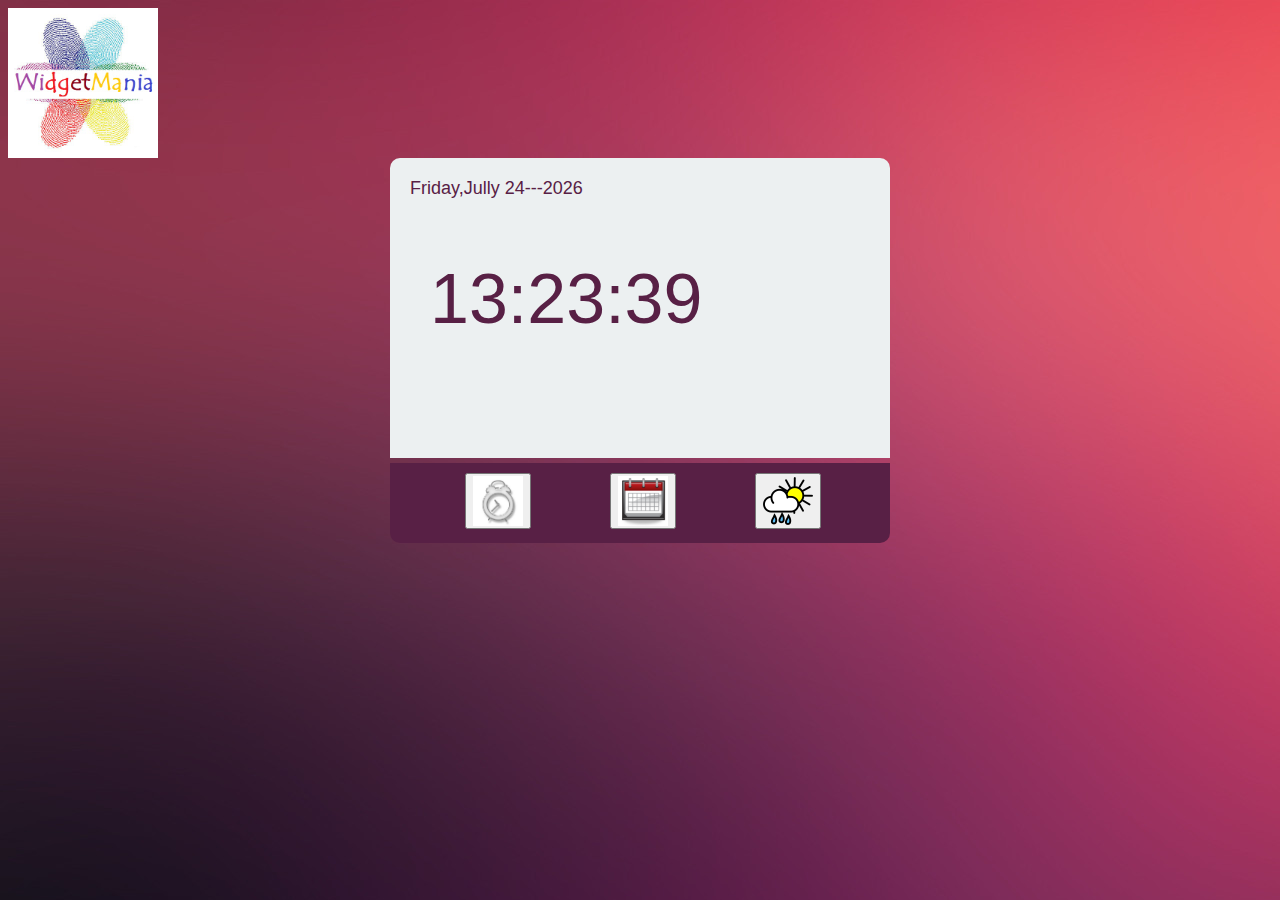
<file: Web_Assign2/index.html>
<html>
<head>
	<title>Assignment 2</title>
	<link rel="stylesheet" type="text/css" href="style.css">
</head>
<body>
<div class="home" >
	<img src="color-fingerprint-flower1.jpg" width="150px" height="150px"/>
	<div class="content">
		<div id="calendar"></div>
		<div id="clock"></div>
		<div id="weather-small"></div>
	</div>
	<div class="thumbnails">
		<div class="buttons">
			<div id="clockT" style="display: inline"><button><img id="thumbnail" src="clockThumbnail.jpg"/></button></div>
			<div id="calendarT" style="display: inline"><button><img id="thumbnail" src="calendarThumbnail.jpg"/></button></div>
			<div id="weatherT" style="display: inline"><button><img id="thumbnail" src="weatherThumbnail.png"/></button></div>
		</div>
	</div>
</div>

<div class="clockBig">
	<button id="home" href="#">Home</button>
	<canvas id="canvas" width="400" height="400" style="background-color:#95a5a6; border-radius: 20px; box-shadow: 5px 5px 5px 0px rgba(0,0,0,0.75);"></canvas>
</div>

<div class="calendarBig">
	<button id="home" href="#">Home</button>
	<div class="calend">
	<div class="header">
		<h2 id="h2" font="bold"></h2>
	</div>
	<div class="daysOfWeek">
		<table id="table" align="center">
		<tr id="myRow">
			<td>Sun</td>
			<td>Mon</td>
			<td>Tue</td>
			<td>Wed</td>
			<td>Thur</td>
			<td>Fri</td>
			<td>Sat</td>
		</tr>
		</table>
	</div>
	</div>
	</br>
	<div class="change" align="center">
		<button id="prev" onclick="prevCalendarOutput()">prev</button>
		<button id="next" onclick="nextCalendarOutput()">next</button>
	</div>
</div>
<div class="weatherBig">
	<button id="home" href="#">Home</button>
	<div id="forecast"></div>
	<img src="weather.png"/ style="max-width:15%; margin-left:80%;margin-top:40px;">
</div>


<script src="jquery.min.js"></script>
<script src="javascript.js"></script>
<script src="clock.js"></script>
<script src="calendar.js"></script>
<script src="weather.js"></script>
<script src="control.js"></script>

</body>
</html>
</file>
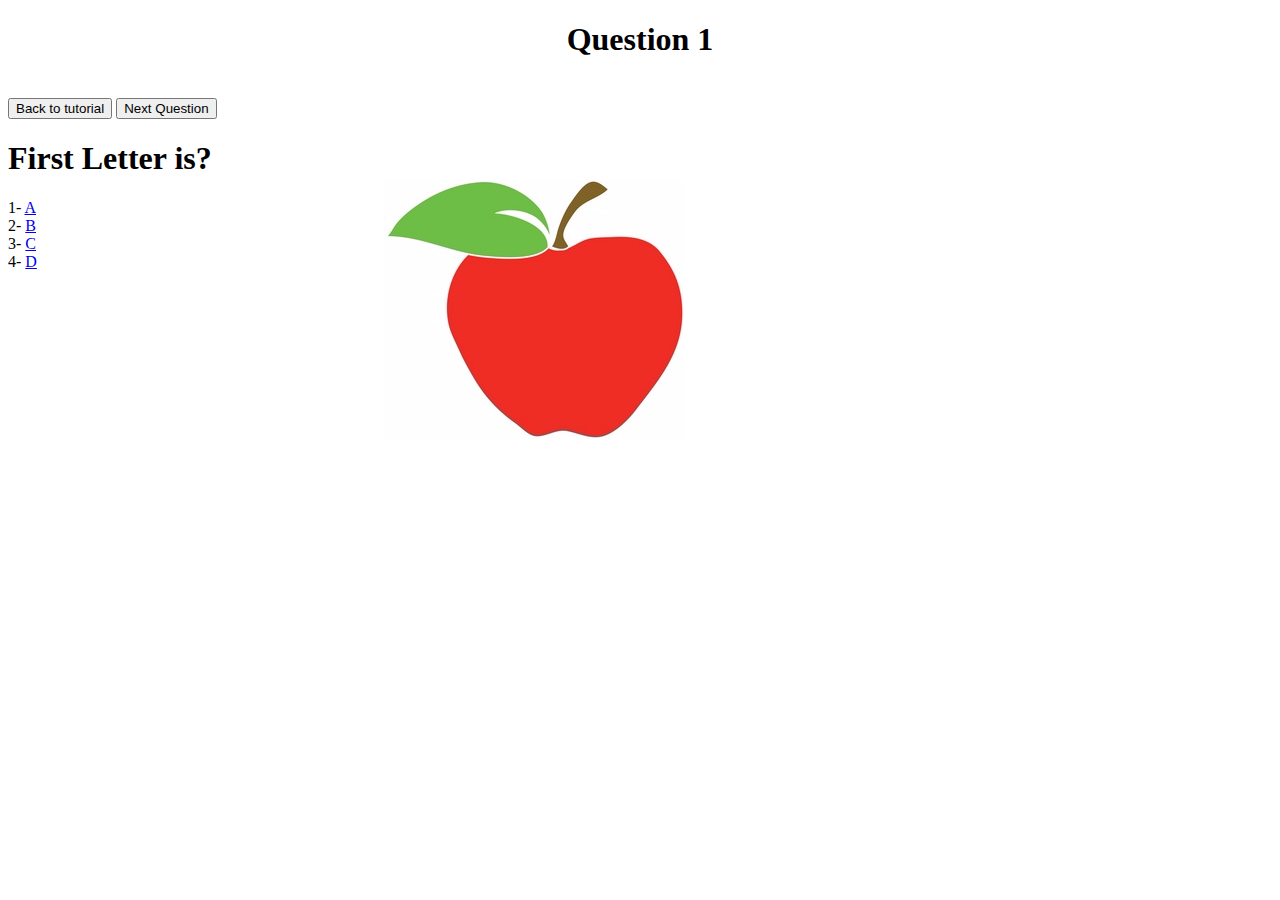
<file: Assign1_Web/q1.html>
<!DOCTYPE html PUBLIC "-//W3C//DTD XHTML 1.0 Transitional//EN" "http://www.w3.org/TR/xhtml1/DTD/xhtml1-transitional.dtd">
<html xmlns="http://www.w3.org/1999/xhtml">
<head>
<meta http-equiv="Content-Type" content="text/html; charset=UTF-8" />
<title>Question 1</title>
<style type="text/css">

#apple {
    width: 300px;
    height: 259px;
    background: url(spritesheet2.png) -960px -5px;
	display:block;
	position: absolute;
    left: 30%; 
	top: 20%;
}

.tab div {
    display: none;
}
.tab div:target {
    display: block;
}
</style>
</head>

<body >
<h1 style="text-align:center;">Question 1</h1>
<div id="apple"></div><br/>
<a href="index.html"><input type="Button" value="Back to tutorial"></a>
<a href="q2.html"><input type="Button" value="Next Question"></a>
<h1 >First Letter is?</h1>
<div class="tab">
1- <a href="#right">A</a><br/>
2- <a href="#wrong">B</a><br/>
3- <a href="#wrong">C</a><br/>
4- <a href="#wrong">D</a>

<div id="right"><p><img src="yayy.jpg" height="150px" width="200px"/><br/><br/> Answer is Correct! </p></div>
<div id="wrong"><p>Incorrect!<br/><img src="wrong.jpg"/></p></div>

</div>
</body>
</html>
</file>
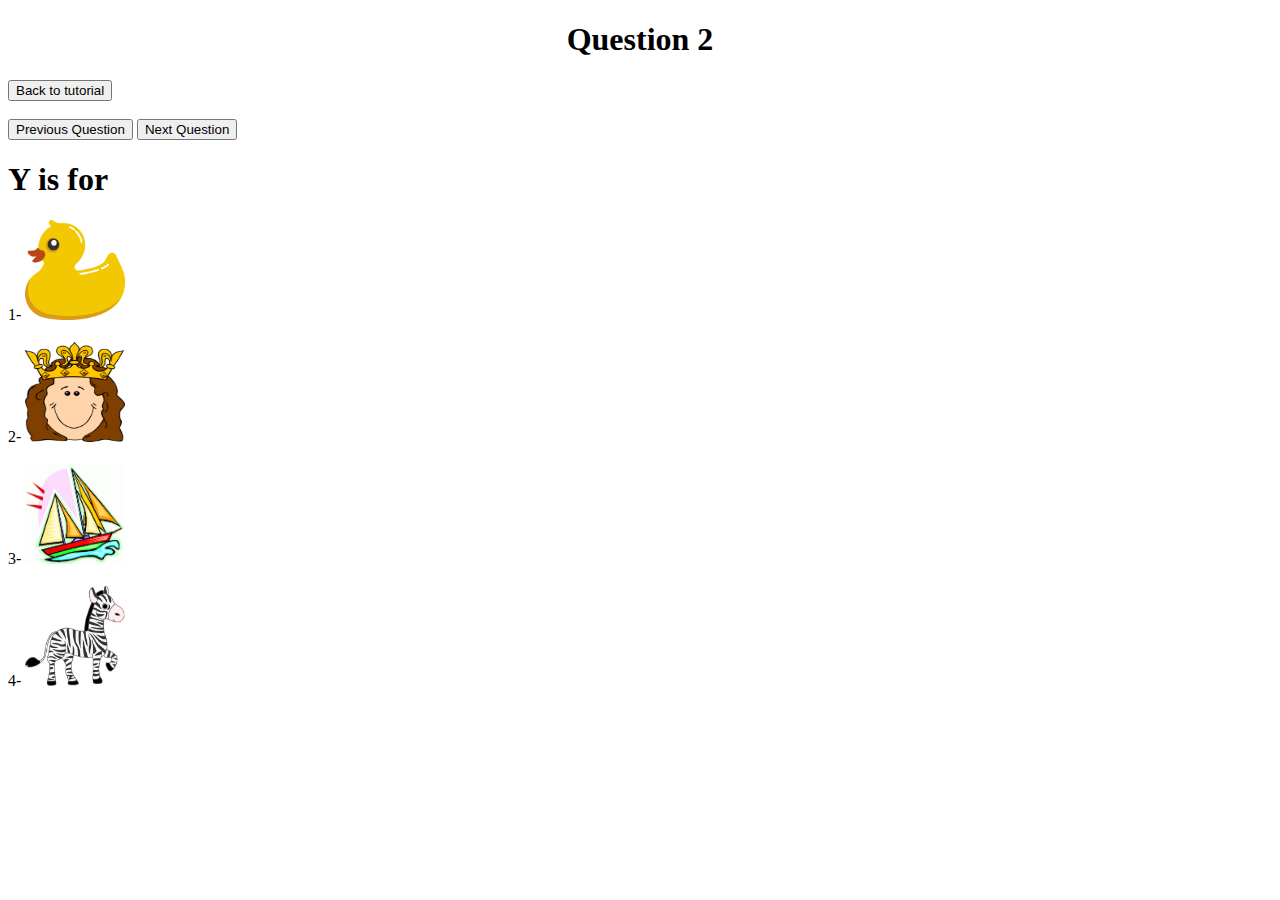
<file: Assign1_Web/q2.html>
<!DOCTYPE html PUBLIC "-//W3C//DTD XHTML 1.0 Transitional//EN" "http://www.w3.org/TR/xhtml1/DTD/xhtml1-transitional.dtd">
<html xmlns="http://www.w3.org/1999/xhtml">
<head>
<meta http-equiv="Content-Type" content="text/html; charset=UTF-8" />
<title>Question 2</title>
<style type="text/css">


.tab div {
    display: none;
}
.tab div:target {
    display: block;
}
</style>
</head>

<body >
<h1 style="text-align:center;">Question 2</h1>
<a href="index.html"><input type="Button" value="Back to tutorial"></a><br/><br/>
<a href="q1.html"><input type="Button" value="Previous Question"></a>
<a href="q3.html"><input type="Button" value="Next Question"></a>
<h1 >Y is for</h1>
<div class="tab">
1- <a href="#wrong"><img src="duck.png"height="100px" width="100px"/></a><br/><br/>
2- <a href="#wrong"><img src="queen.png"height="100px" width="100px"/></a><br/><br/>
3- <a href="#right"><img src="yacht.gif"height="100px" width="100px"/></a><br/><br/>
4- <a href="#wrong"><img src="zebra.jpeg" height="100px" width="100px"/></a>

<div id="right"><p> Answer is Correct!<img src="yayy.jpg" height="150px" width="200px"/> </p></div>
<div id="wrong"><p>Incorrect!<img src="wrong.jpg"/></p></div>

</div>
</body>
</html>
</file>
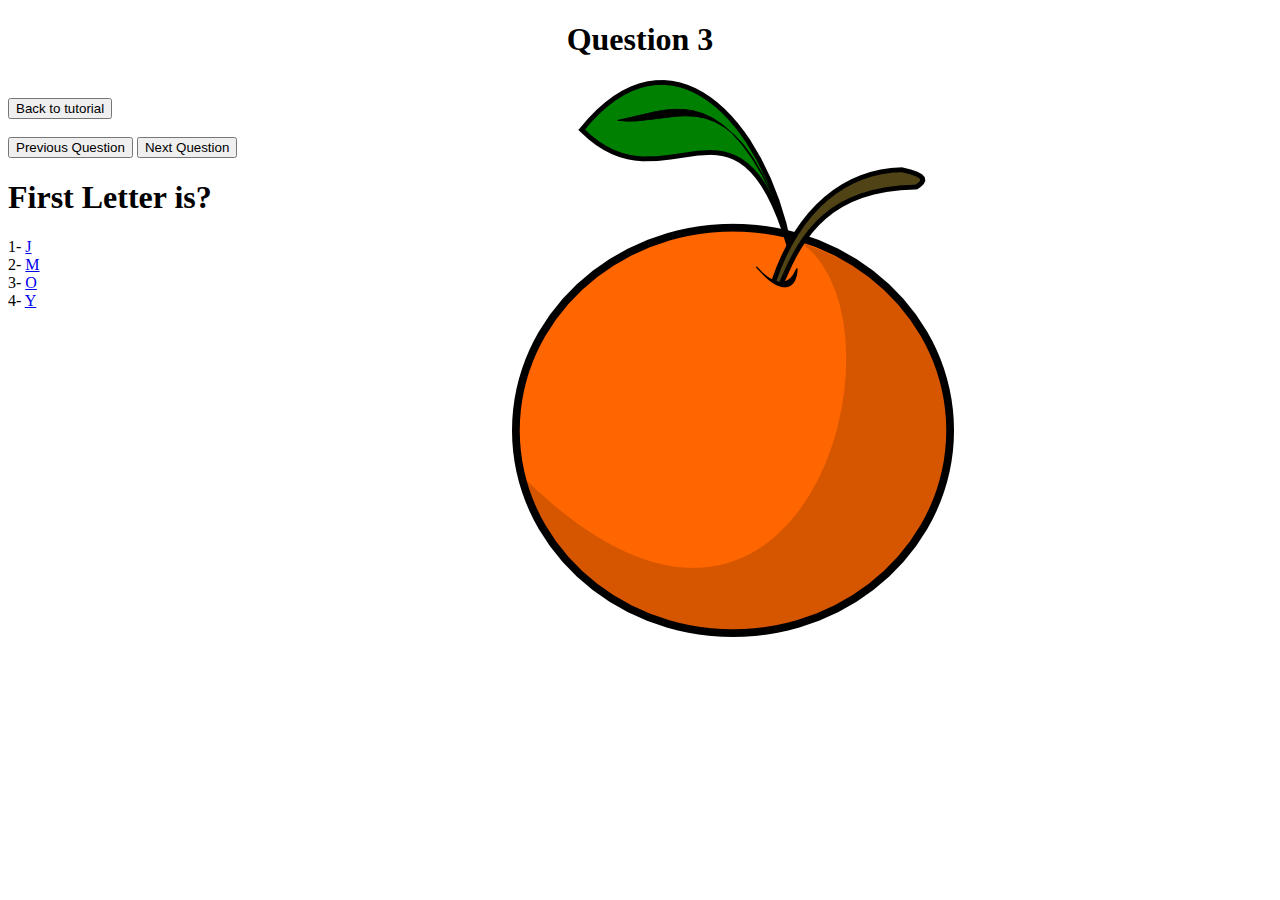
<file: Assign1_Web/q3.html>
<!DOCTYPE html PUBLIC "-//W3C//DTD XHTML 1.0 Transitional//EN" "http://www.w3.org/TR/xhtml1/DTD/xhtml1-transitional.dtd">
<html xmlns="http://www.w3.org/1999/xhtml">
<head>
<meta http-equiv="Content-Type" content="text/html; charset=UTF-8" />
<title>Question 3</title>
<style type="text/css">

#orange {
    width: 442px;
    height: 557px;
    background: url(spritesheet2.png) -2134px -935px;
	display:block;
	position: absolute;
    left: 40%; 
}

.tab div {
    display: none;
}
.tab div:target {
    display: block;
}
</style>
</head>

<body >
<h1 style="text-align:center;">Question 3</h1>
<div id="orange"></div><br/>
<a href="index.html"><input type="Button" value="Back to tutorial"></a><br/><br/>
<a href="q2.html"><input type="Button" value="Previous Question"></a>
<a href="q4.html"><input type="Button" value="Next Question"></a>
<h1 >First Letter is?</h1>
<div class="tab">
1- <a href="#wrong">J</a><br/>
2- <a href="#wrong">M</a><br/>
3- <a href="#right">O</a><br/>
4- <a href="#wrong">Y</a>

<div id="right"><p><img src="yayy.jpg" height="150px" width="200px"/><br/><br/> Answer is Correct! </p></div>
<div id="wrong"><p>Incorrect!<br/><img src="wrong.jpg"/></p></div>

</div>
</body>
</html>
</file>
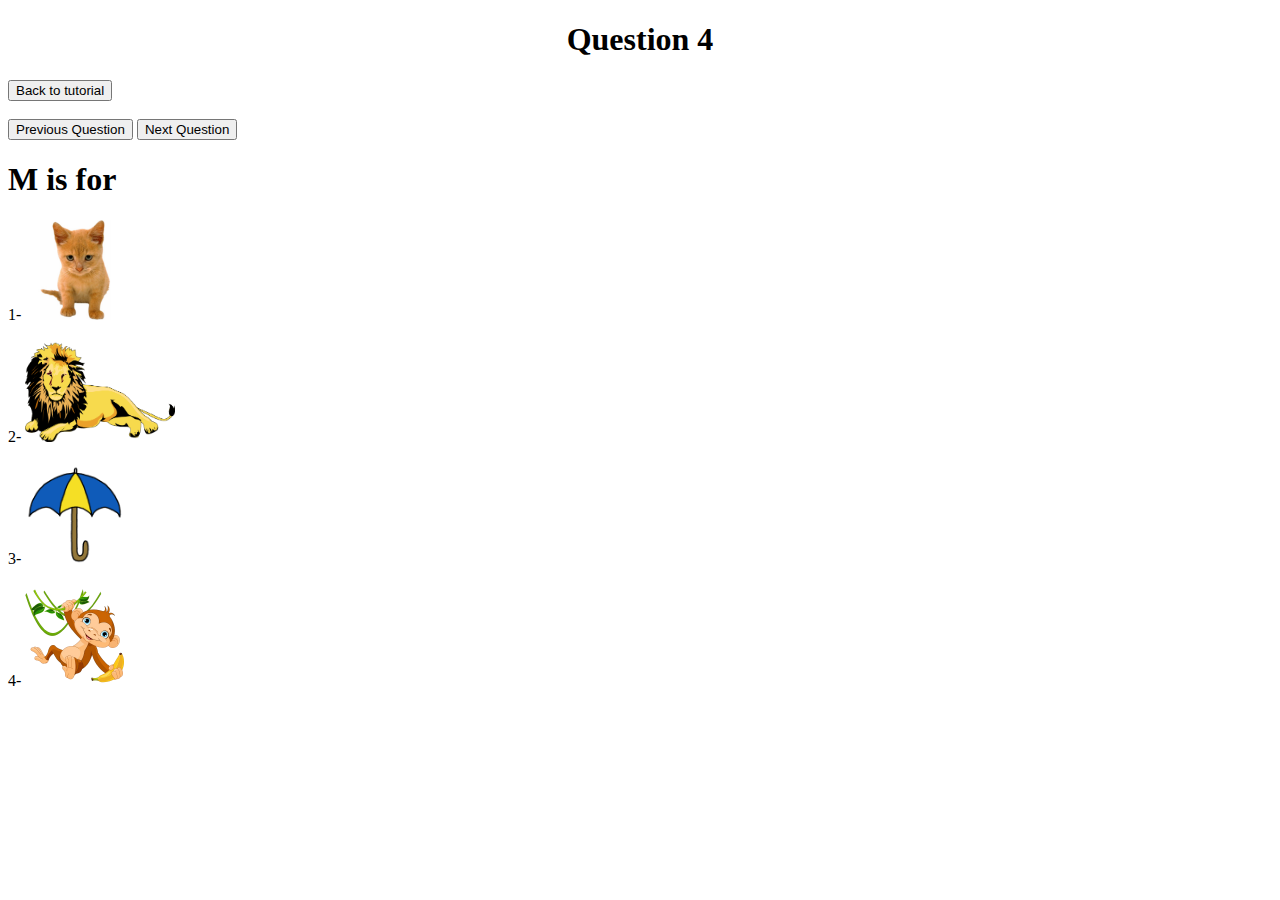
<file: Assign1_Web/q4.html>
<!DOCTYPE html PUBLIC "-//W3C//DTD XHTML 1.0 Transitional//EN" "http://www.w3.org/TR/xhtml1/DTD/xhtml1-transitional.dtd">
<html xmlns="http://www.w3.org/1999/xhtml">
<head>
<meta http-equiv="Content-Type" content="text/html; charset=UTF-8" />
<title>Question 4</title>
<style type="text/css">


.tab div {
    display: none;
}
.tab div:target {
    display: block;
}
</style>
</head>

<body >
<h1 style="text-align:center;">Question 4</h1>
<a href="index.html"><input type="Button" value="Back to tutorial"></a><br/><br/>
<a href="q3.html"><input type="Button" value="Previous Question"></a>
<a href="q5.html"><input type="Button" value="Next Question"></a>
<h1 >M is for</h1>
<div class="tab">
1- <a href="#wrong"><img src="cat.jpg"height="100px" width="100px"/></a><br/><br/>
2- <a href="#wrong"><img src="lion.png"height="100px" width="150px"/></a><br/><br/>
3- <a href="#wrong"><img src="umbrella.png"height="100px" width="100px"/></a><br/><br/>
4- <a href="#right"><img src="monkey.png" height="100px" width="100px"/></a>

<div id="right"><p> Answer is Correct!<img src="yayy.jpg" height="150px" width="200px"/> </p></div>
<div id="wrong"><p>Incorrect!<img src="wrong.jpg"/></p></div>

</div>
</body>
</html>
</file>
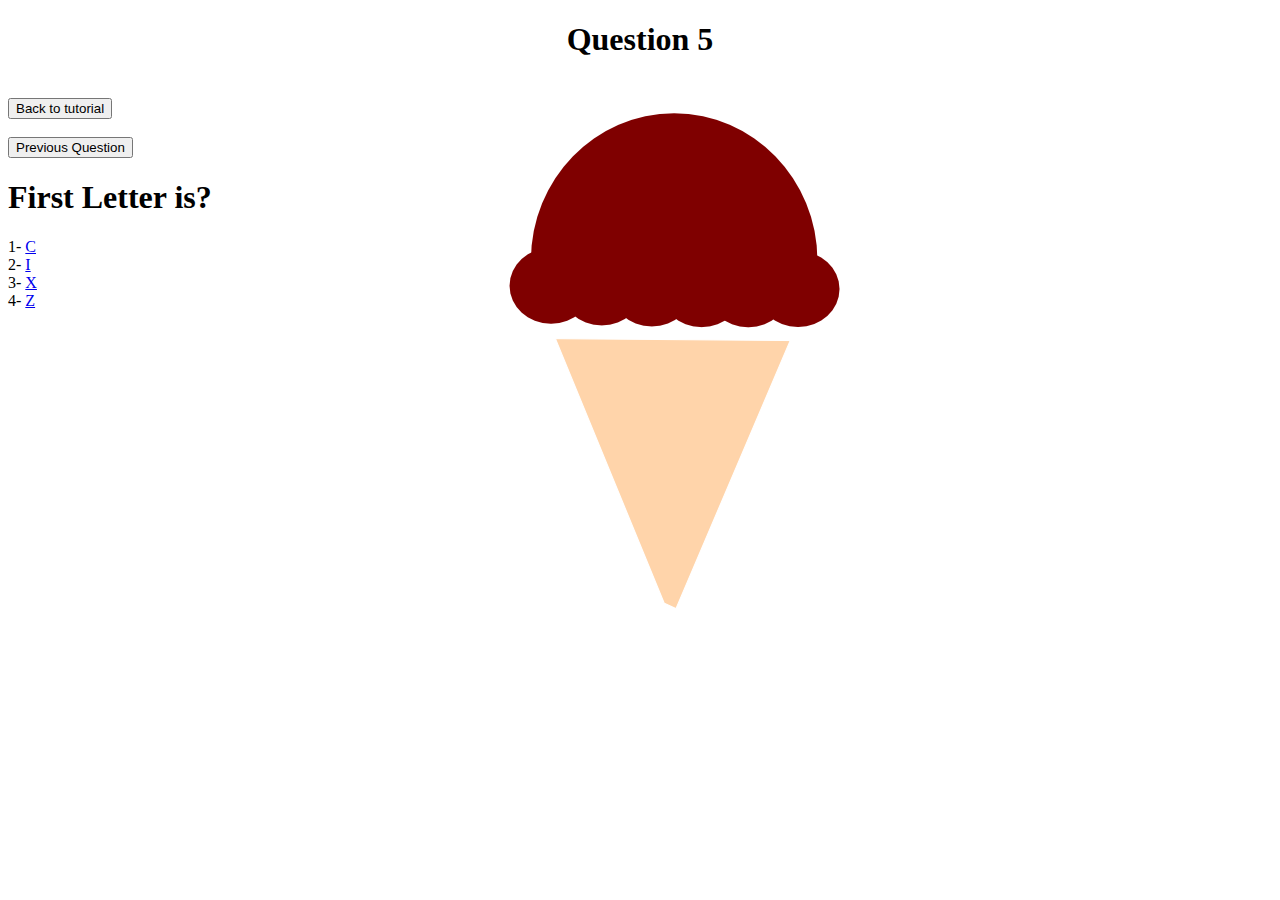
<file: Assign1_Web/q5.html>
<!DOCTYPE html PUBLIC "-//W3C//DTD XHTML 1.0 Transitional//EN" "http://www.w3.org/TR/xhtml1/DTD/xhtml1-transitional.dtd">
<html xmlns="http://www.w3.org/1999/xhtml">
<head>
<meta http-equiv="Content-Type" content="text/html; charset=UTF-8" />
<title>Question 5</title>
<style type="text/css">

#icecream {
    width: 600px;
    height: 561px;
    background: url(spritesheet2.png) -1114px -486px;
	display:block;
	position: absolute;
    left: 30%; 
}

.tab div {
    display: none;
}
.tab div:target {
    display: block;
}
</style>
</head>

<body >
<h1 style="text-align:center;">Question 5</h1>
<div id="icecream"></div><br/>
<a href="index.html"><input type="Button" value="Back to tutorial"></a><br/><br/>
<a href="q4.html"><input type="Button" value="Previous Question"></a>
<h1 >First Letter is?</h1>
<div class="tab">
1- <a href="#wrong">C</a><br/>
2- <a href="#right">I</a><br/>
3- <a href="#wrong">X</a><br/>
4- <a href="#wrong">Z</a>

<div id="right"><p><img src="yayy.jpg" height="150px" width="200px"/><br/><br/> Answer is Correct! </p></div>
<div id="wrong"><p>Incorrect!<br/><img src="wrong.jpg"/></p></div>

</div>
</body>
</html>
</file>
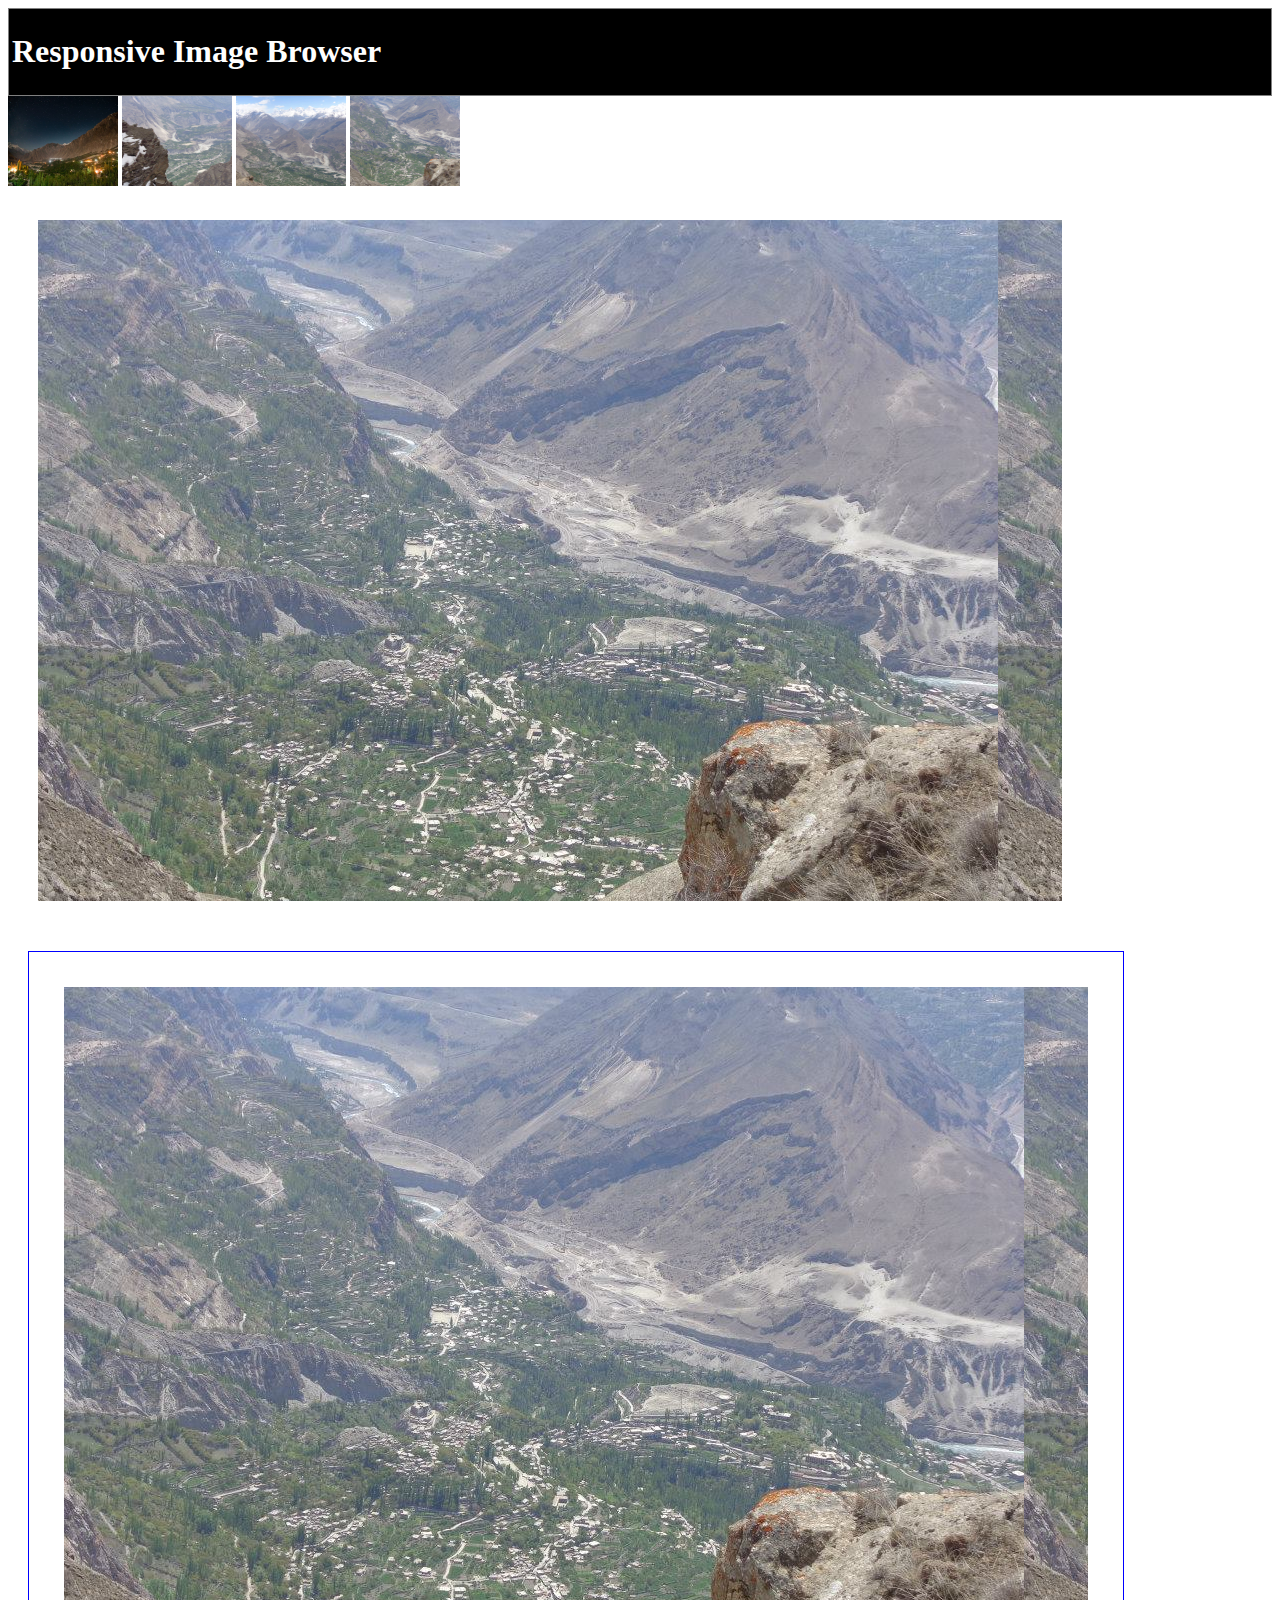
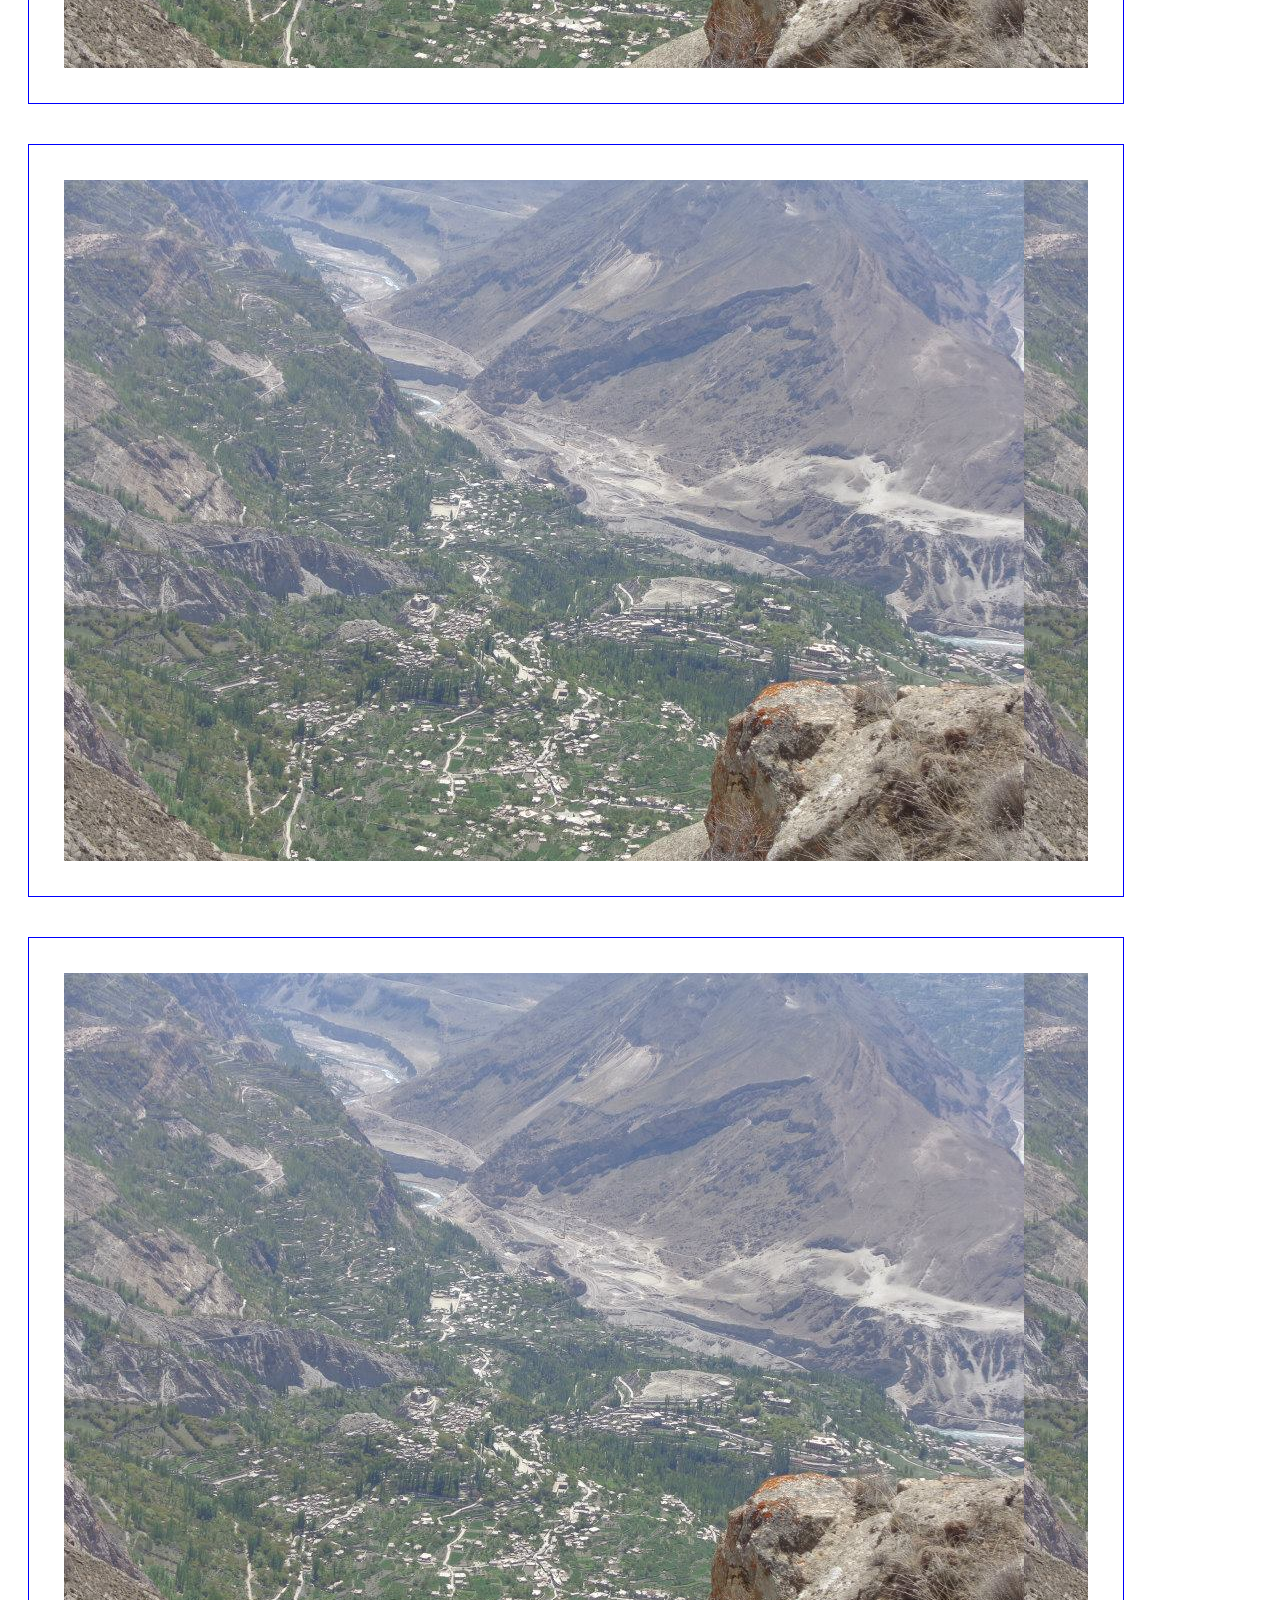
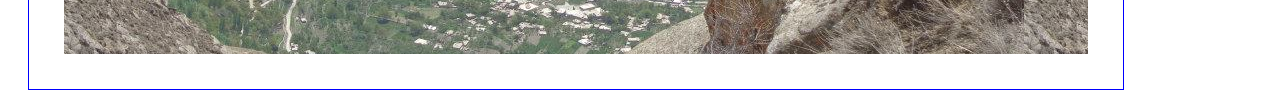
<file: Lab2/shabana_lab2.html>
<html>
<head>
<title>Index</title>
<style>
#header{
	display: block;
	background-color: black;
	border:1px solid grey; 
	padding:3px;
	color : white;
}
#form{
	margin:30px;
}
div.img {
    margin: 20px;
    padding: 5px;
    border: 1px solid #0000ff;
    height: auto;
    width: auto;
    float: left;
    text-align: center;
	display:inline;
}	
</style>

</head>
<body>

<div id="header">
	<h1>Responsive Image Browser</h1>
</div>


<div class="tab">
<a href="#link1"><img src="caption1.jpg" width="110" height="90"></a>
<a href="#link2"><img src="caption2.jpg" width="110" height="90"></a>
<a href="#link3"><img src="caption3.jpg" width="110" height="90"></a>
<a href="#link4"><img src="caption4.jpg" width="110" height="90"></a>

<style>
#road {
	margin:30px;
    background-image: url('caption1.jpg');
    height: 681px;
    width: 1024px;
  }
 
  /* small image for mobile */
  @media (min-width: 0px) {
    #road {
      background-image: url('caption1.jpg');
      height: 213px;
      width: 320px;
    }
  }
 
  /* medium image for tablets */
  @media (min-width: 640px) {
    #road {
      background-image: url('caption1.jpg');
      height: 426px;
      width: 640px;
    }
  }
 
  /* large image for desktop */
  @media (min-width: 1024px) {
    #road {
      background-image: url('caption1.jpg');
      height: 681px;
      width: 1024px;
    }
.tab div:target{
	display:block;
	}
</style>
 <div id="link1"><div id="road"></div></div>

 <style>
#road {
	margin:30px;
    background-image: url('caption2.jpg');
    height: 681px;
    width: 1024px;
  }
 
  /* small image for mobile */
  @media (min-width: 0px) {
    #road {
      background-image: url('caption2.jpg');
      height: 213px;
      width: 320px;
    }
  }
 
  /* medium image for tablets */
  @media (min-width: 640px) {
    #road {
      background-image: url('caption2.jpg');
      height: 426px;
      width: 640px;
    }
  }
 
  /* large image for desktop */
  @media (min-width: 1024px) {
    #road {
      background-image: url('caption2.jpg');
      height: 681px;
      width: 1024px;
    }
.tab div:target{
	display:block;
	}
</style>

 <div class="img">
  <div id="link2"><div id="road"></div></div>
 </div>
 
 <style>
#road {
	margin:30px;
    background-image: url('caption3.jpg');
    height: 681px;
    width: 1024px;
  }
 
  /* small image for mobile */
  @media (min-width: 0px) {
    #road {
      background-image: url('caption3.jpg');
      height: 213px;
      width: 320px;
    }
  }
 
  /* medium image for tablets */
  @media (min-width: 640px) {
    #road {
      background-image: url('caption3.jpg');
      height: 426px;
      width: 640px;
    }
  }
 
  /* large image for desktop */
  @media (min-width: 1024px) {
    #road {
      background-image: url('caption3.jpg');
      height: 681px;
      width: 1024px;
    }
.tab div:target{
	display:block;
	}
</style>

 <div class="img">
  <div id="link3"><div id="road"></div></div>
</div>

 <style>
#road {
	margin:30px;
    background-image: url('caption4.jpg');
    height: 681px;
    width: 1024px;
  }
 
  /* small image for mobile */
  @media (min-width: 0px) {
    #road {
      background-image: url('caption4.jpg');
      height: 213px;
      width: 320px;
    }
  }
 
  /* medium image for tablets */
  @media (min-width: 640px) {
    #road {
      background-image: url('caption4.jpg');
      height: 426px;
      width: 640px;
    }
  }
 
  /* large image for desktop */
  @media (min-width: 1024px) {
    #road {
      background-image: url('caption4.jpg');
      height: 681px;
      width: 1024px;
    }
.tab div:target{
	display:block;
	}
</style>

<div class="img">
  <div id="link4"><div id="road"></div></div>
</div>

</div>

</body>
</html>
</file>
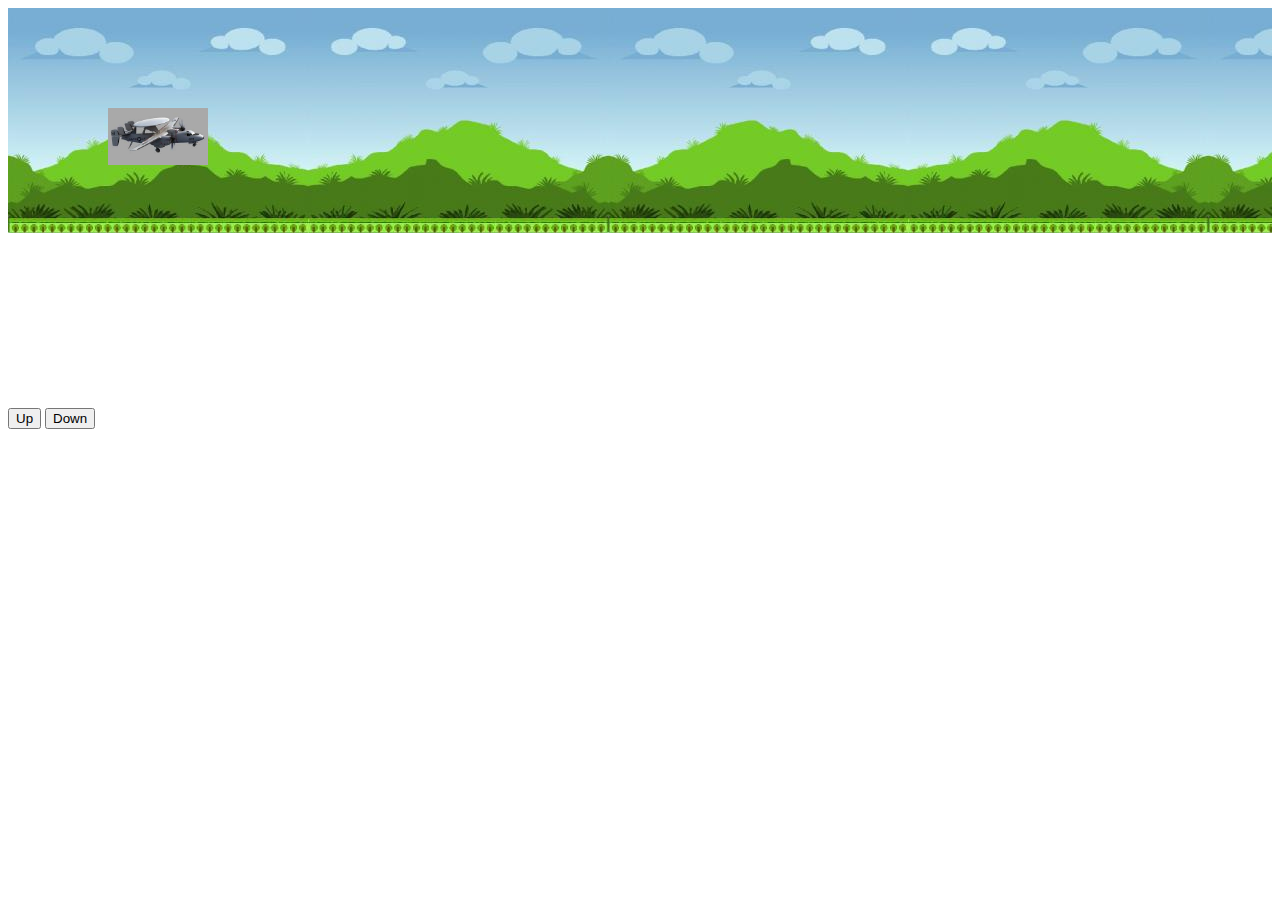
<file: lab3/shabana_lab3.html>
<html>
<head>
<title>Index</title>
<style>
#animation { 
    background-image: url('gamebackground.jpg');
    background-repeat: no-repeat;
    <!--background-attachment: fixed;>
	background-size:100%;
   < background-position: center;-->
	width: 560px; 
	height: 400px; 
	background-position: 0px 0px;
	background-repeat: repeat-x;

	animation: animatedBackground 40s linear infinite;
}

<!--img {
	margin:100px;
   -webkit-animation: mymove 5s infinite; /* Chrome, Safari, Opera */
    animation: mymove 5s infinite;
}-->
@
/* Chrome, Safari, Opera */
@-webkit-keyframes animatedBackground {
	from { background-position: 0 0; }
	to { background-position: 100% 0; }
}

@keyframes animatedBackground {
	from { background-position: 0 0; }
	to { background-position: 100% 0; }
	
}

@keyframes animatedBackground1 {
	from { background-position: 0 0; }
	to { background-position: 100% 0;}
}

@keyframes animatedBackground2{
	from { background-position: 0 0; }
	to { background-position: 0 100%;}
}
</style>

</head>
<div id="animation">
<img src="images.jpg" width="100px" margin="100px"/>

</div>
<div id="animation1"> </div>
<div id="Button">
  <button onclick animation name="animatedBackground1">Up</button>
  <button onclick animation name="animatedBackground2">Down </button>
</div>

</body>
</html>
</file>
<file: Web_Assign2/style.css>
body{
	background: url('bg.jpg');
}

canvas {
	display: block;
	margin: 50px auto 20px auto;
}

button#home{
	background: #BD081C;
    color: #fff;
	box-shadow: 0 6px #ab3c3c;
    border: none;
    cursor: pointer;
	
	font-family: Sans-serif;
    font-size: 20px;
    line-height: 60px;
    text-align: center;
	padding: 5px 60px;
	transition: all 1s;
}
button#home:hover{
	opacity:0.8;
	transition: all 1s;
}
div.content{
    border-radius: 10px 10px 0px 0px;
    background: #ecf0f1;
	margin:auto;
    width: 500px;
    height: 300px; 
}
div.thumbnails{
    border-radius: 0px 0px 10px 10px;
	background: rgb(88,32,69);
	margin:auto;
    width: 500px;
    height: 80px; 
	display:block;
}
div.buttons{
	margin-top:5px;
	padding-top:10px;
}
#clockT{
	margin-left:15%;
}
#calendarT{
	margin-left:15%;
}
#weatherT{
	margin-left:15%;
}
#thumbnail{
	width:50px;
	height:50px;
}
div#calendar{
	font-family: Sans-serif;
    font-size: 18px;
	color:rgb(88,32,69);
	padding:20px;
}
div#clock{
	font-family: Sans-serif;
    font-size: 70px;
	color:rgb(88,32,69);
	padding:40px;
}
div#weather-small{
	font-family: Sans-serif;
    font-size: 18px;
	color:rgb(88,32,69);
	padding:20px;
}
.header{
	color:#bdc3c7;
	text-align:center;
	margin-top: 20px;
}
#table{
	background-color:#ecf0f1;
	text-align:center;
	position:center;
	color:rgb(242,102,101);
    padding:1px;
    background-color:black;
    margin-top:50px;
    height:246px;
	width: 100%;
}
 #table td
{
        border:1px solid black;
        background-color:#ffffff;
        text-align:center;
        width:36px;
        height:36px;
		color:#c0392b;
}
#forecast table{
	width:80%;
	margin-left:10%;
	margin-right:10%;
	font-family: 'Slabo 27px', serif;
	margin-top: 80px;
	
}
#forecast td{
	text-align:center;
	background-color:#ffffff;
	color:#c0392b;
	border:1px solid black;
	padding-top:20px;
}
#currDay{
	background-color:#c0392b !important;
	color:white !important;
	text-transform:uppercase !important;
	
}

#prev, #next {
	color: white;
	background: #c0392b;
	font-size: 1.2em;
	padding: 10px;
}
</file>
